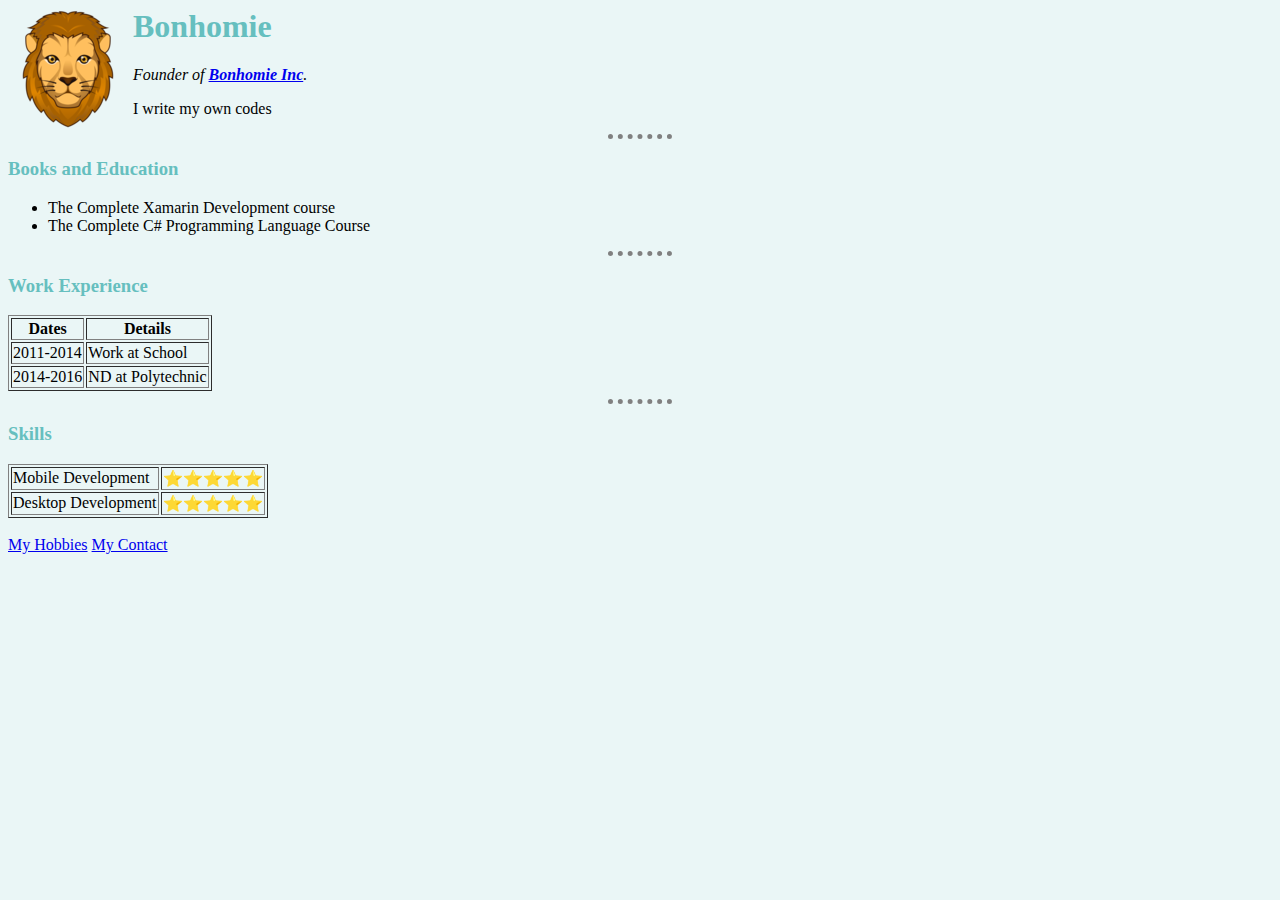
<file: index.html>
<!<!DOCTYPE html>
<html lang="en" dir="ltr">
  <head>
    <meta charset="utf-8">
    <title>💜 Personal Site</title>
<link rel="stylesheet" href="css/styles.css">
  </head>
  <body >
<img src="lion.png" alt="Lion">
<h1>Bonhomie</h1>
<p><em>Founder of <strong><a href="https://google.com">Bonhomie Inc</a></strong>.</em></p>
<p>I write my own codes</p>
<hr>
<h3>Books and Education</h3>
<ul>
  <li>The Complete Xamarin Development course</li>
  <li>The Complete C# Programming Language Course</li>
</ul>
<hr>
<h3>Work Experience</h3>
<table border="1">
  <thead>
<tr>
  <th>Dates</th>
  <th>Details</th>
</tr>
  </thead>
<tbody>
  <tr>
    <td>2011-2014</td>
    <td>Work at School</td>
  </tr>
  <tr>
<td>2014-2016</td>
<td>ND at Polytechnic</td>
  </tr>
</tbody>
</table>
<hr>
<h3>Skills</h3>
<table border="1">
<tbody>
  <tr>
    <td>Mobile Development</td>
    <td>⭐⭐⭐⭐⭐</td>
  </tr>
  <tr>
<td>Desktop Development</td>
<td>⭐⭐⭐⭐⭐</td>
  </tr>
</tbody>
</table>
<br>
<a href="hobbies.html">My Hobbies</a>
<a href="contact.html">My Contact</a>
  </body>
</html>
</file>
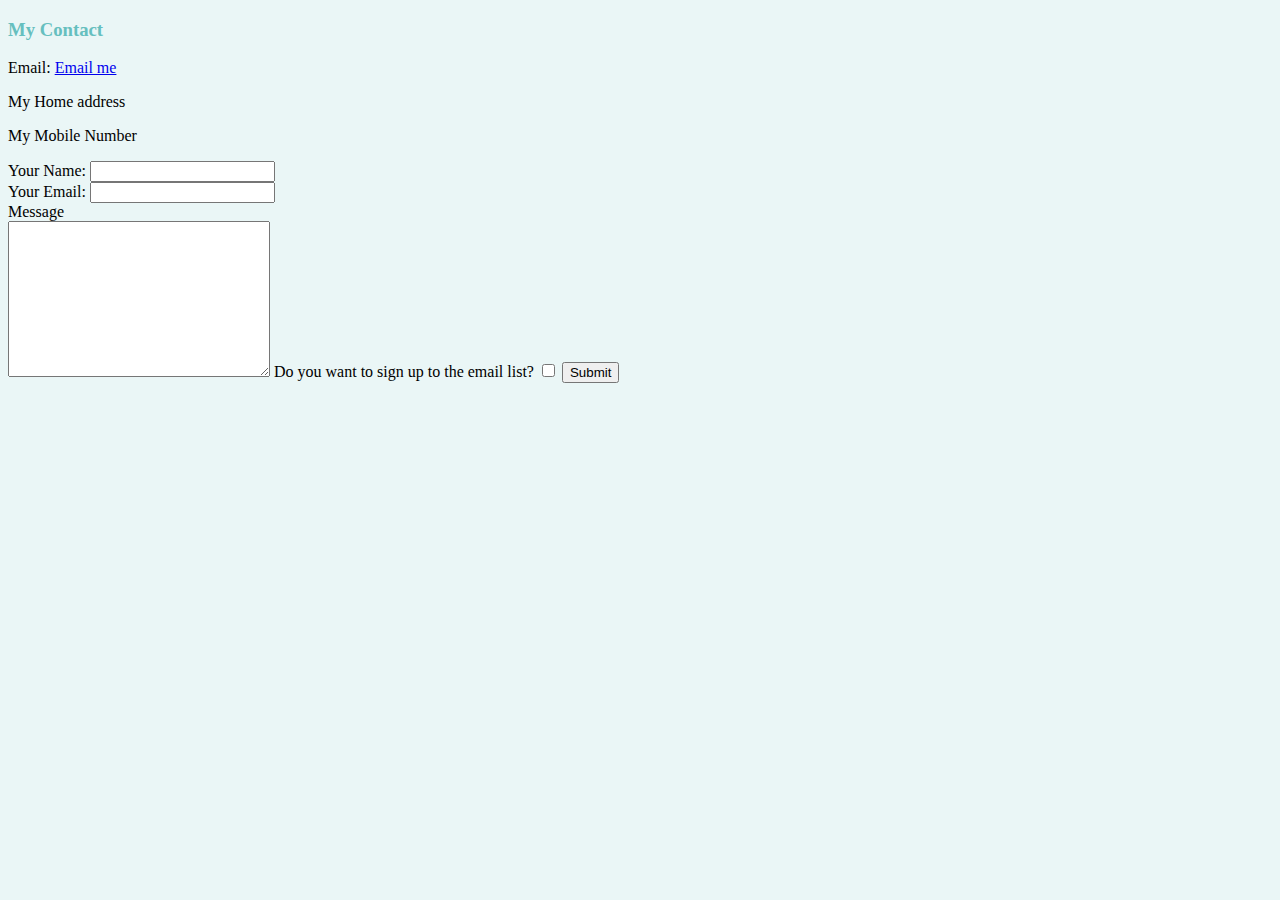
<file: contact.html>
<!DOCTYPE html>
<html lang="en" dir="ltr">
  <head>
    <meta charset="utf-8">
    <title>Contact</title>
    <link rel="stylesheet" href="css/styles.css">
  </head>
  <body>
<h3>My Contact</h3>
  <p>Email: <a href="mailto:mavericklladd@yahoo.com?subject=Request">Email me</a></p>
<p>My Home address</p>
<p>My Mobile Number</p>

<form class="" action="mailto:test@yahoo.com" method="post" enctype="text/plain">
  <label> Your Name: </label>
  <input type="text" name="yourName" value=""><br>
  <label>Your Email: </label>
<input type="email" name="yourEmail" value="">
  <br>
  <label>Message</label><br>
  <textarea name="yourMessage" rows="10" cols="30"></textarea>
<label>Do you want to sign up to the email list?</label>
<input type="checkbox" name="" value="">
  <input type="submit" name="" value="Submit">
</form>
  </body>
</html>
</file>
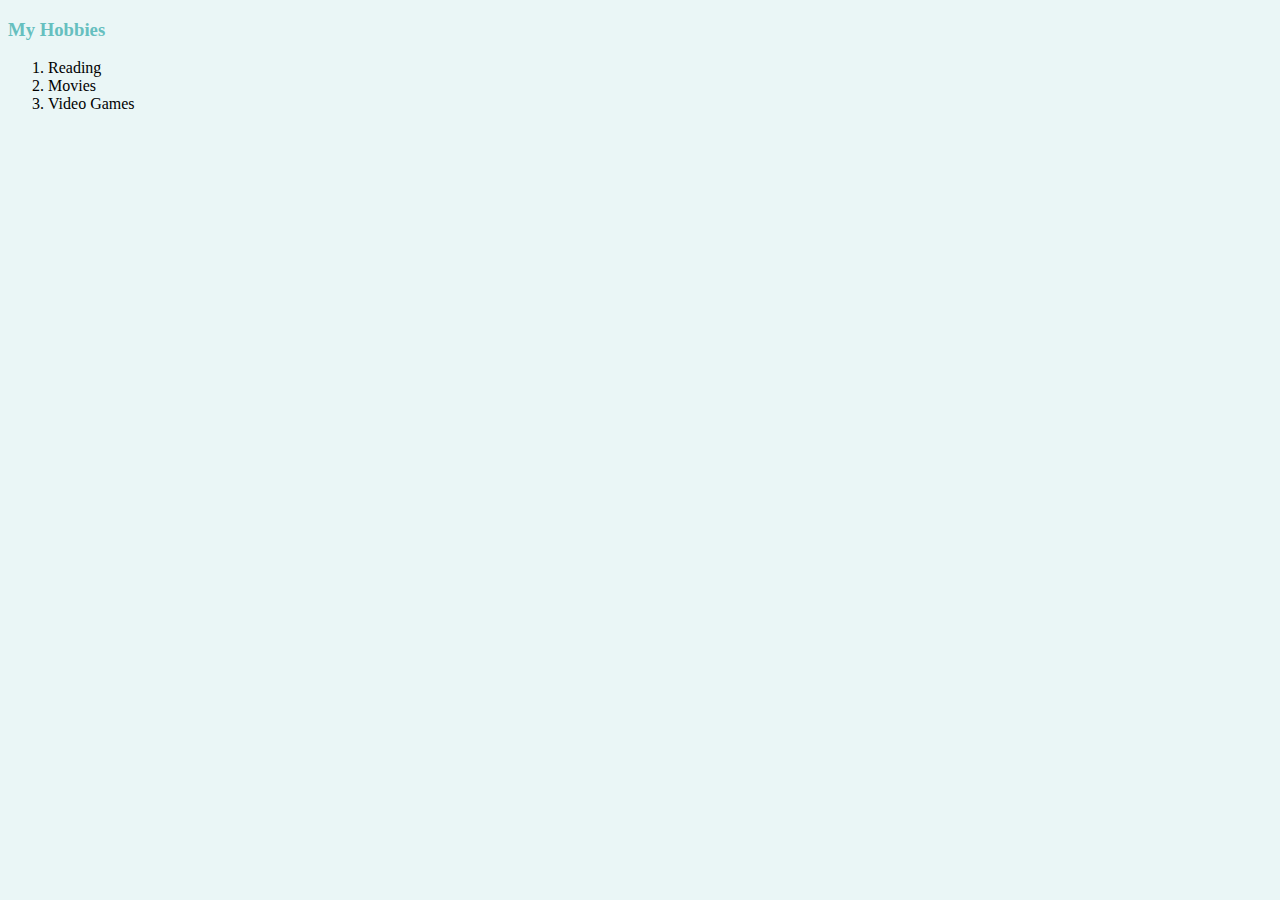
<file: hobbies.html>
<!DOCTYPE html>
<html lang="en" dir="ltr">
  <head>
    <meta charset="utf-8">
    <title>My Hobbies</title>
    <link rel="stylesheet" href="css/styles.css">
  </head>
  <body>
    <h3>My Hobbies</h3>
    <ol>
      <li>Reading</li>
      <li>Movies</li>
      <li>Video Games</li>
    </ol>
  </body>
</html>
</file>
<file: css/styles.css>
body{
  background-color: #EAF6F6;
}
hr {
  border-style: none;
  border-top-style: dotted;
  border-color: grey;
  border-width: 5px;
  width:5%;
}
h1, h2, h3,h4,h5, h6 {
  color: #66bfbf;
}
img{
  float: left;
  margin-right: 5px;
  border-radius: 100%;
}
</file>
